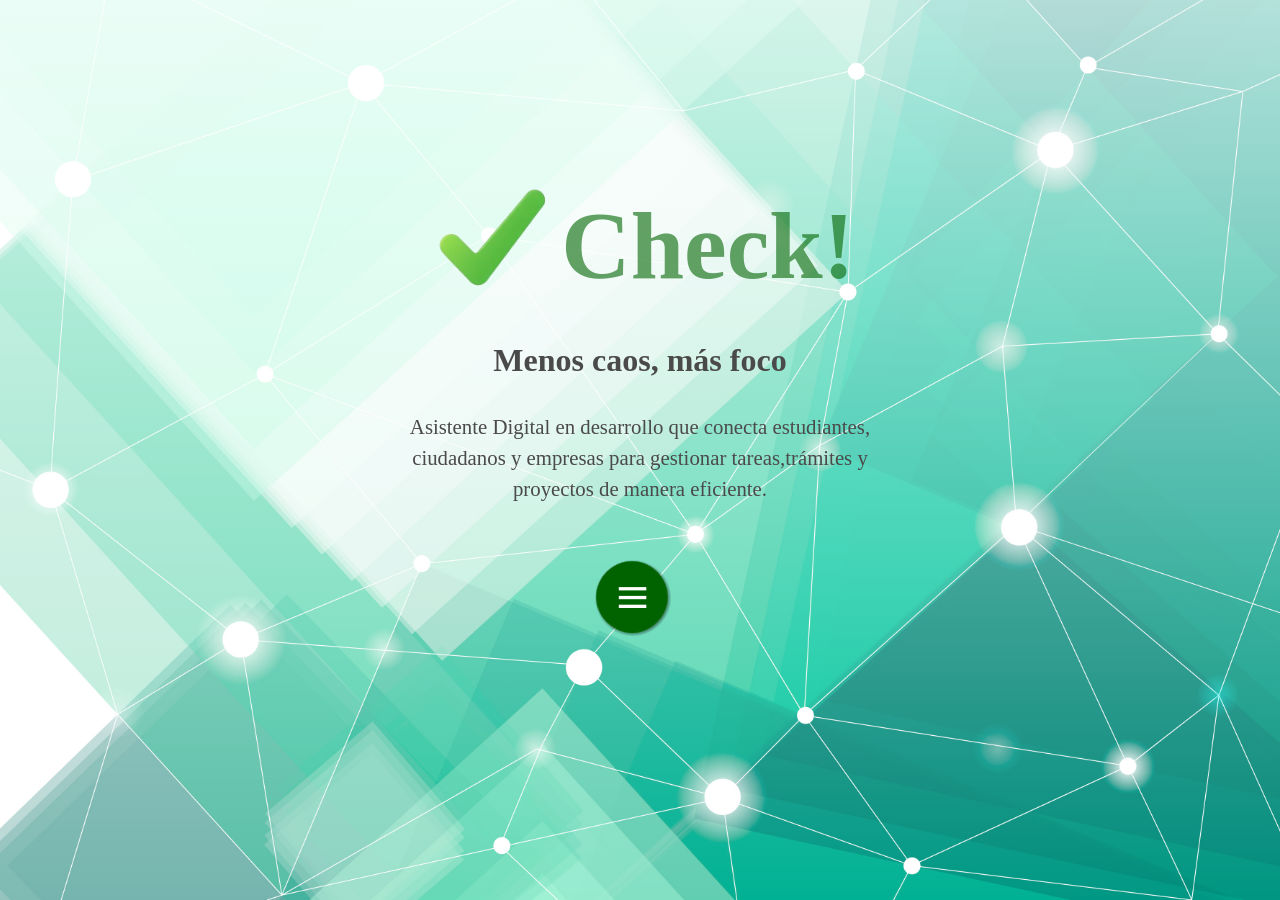
<file: index.html>
<!DOCTYPE html>
<html lang="es">

<head>
    <meta charset="UTF-8">
    <meta name="viewport" content="width=device-width, initial-scale=1.0">
    <link rel="stylesheet" href="https://cdn.jsdelivr.net/npm/bootstrap-icons@1.13.1/font/bootstrap-icons.min.css">
    <link rel="stylesheet" href="estilos/style.css">
    <link rel="shortcut icon" href="imagenes/favicon.png" type="image/x-icon">
    <title>Check!</title>
</head>

<body>
    <main>
        <div class="logo">
            <img class="check" src="imagenes/logo2.png" alt="Logo personalizado de Check!">
            <h1 class="check">Check!</h1>
        </div>
        <h2 id="slogan">
            Menos caos, más foco
        </h2>
        <p class="resume">
            Asistente Digital en desarrollo que conecta estudiantes, ciudadanos y empresas para gestionar
            tareas,trámites y proyectos de manera eficiente.
        </p>

        <nav class="menu">
            <input type="checkbox" href="#" class="menu-open" name="menu-open" id="menu-open" />
            <label class="menu-open-button" for="menu-open">
                <span class="hamburger hamburger-1"></span>
                <span class="hamburger hamburger-2"></span>
                <span class="hamburger hamburger-3"></span>
            </label>

            <a href="estudiante.html" class="menu-item"><i class="bi bi-backpack3-fill item"></i></a>
            <a href="ciudadano.html" class="menu-item"><i class="bi bi-person-fill item"></i></a>
            <a href="empresa.html" class="menu-item"><i class="bi bi-building-fill item"></i></a>
        </nav>

        <!-- filters -->
        <svg xmlns="http://www.w3.org/2000/svg" version="1.13.1">
            <defs>
                <filter id="shadowed-goo">

                    <feGaussianBlur in="SourceGraphic" result="blur" stdDeviation="10" />
                    <feColorMatrix in="blur" mode="matrix" values="1 0 0 0 0  0 1 0 0 0  0 0 1 0 0  0 0 0 18 -7"
                        result="goo" />
                    <feGaussianBlur in="goo" stdDeviation="3" result="shadow" />
                    <feColorMatrix in="shadow" mode="matrix" values="0 0 0 0 0  0 0 0 0 0  0 0 0 0 0  0 0 0 1 -0.2"
                        result="shadow" />
                    <feOffset in="shadow" dx="1" dy="1" result="shadow" />
                    <feBlend in2="shadow" in="goo" result="goo" />
                    <feBlend in2="goo" in="SourceGraphic" result="mix" />
                </filter>

            </defs>
        </svg>

    </main>
    <!-- <footer>
        <p>&copy; 2025 ACMA. Todos los derechos reservados.</p>
    </footer> -->
    <script>

        window.addEventListener('DOMContentLoaded', () => {
            const container = document.querySelector('.logo');
            container.classList.add('active');
        });
    </script>

</body>

</html>
</file>
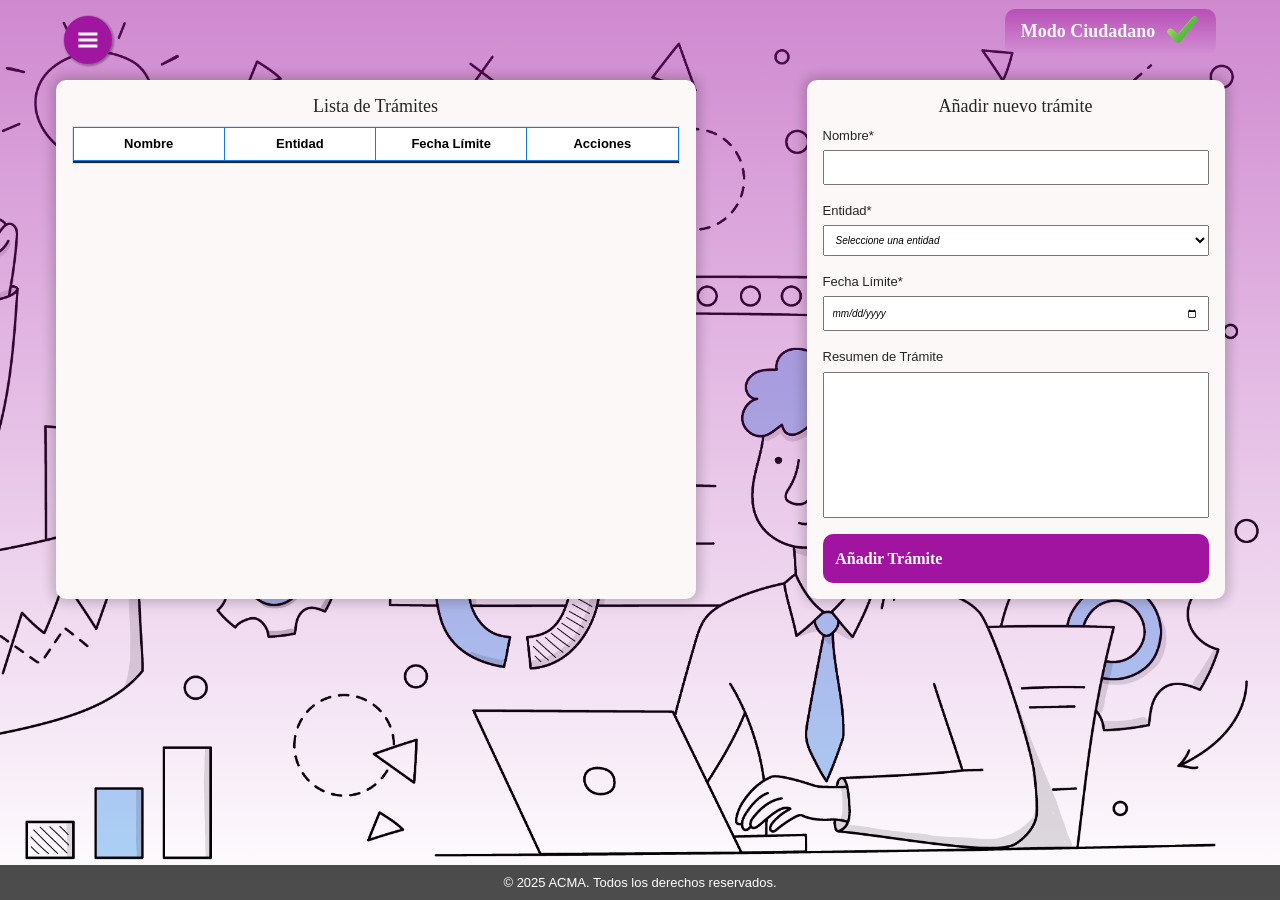
<file: ciudadano.html>
<!DOCTYPE html>
<html lang="es">
<head>
    <meta charset="UTF-8">
    <meta name="viewport" content="width=device-width, initial-scale=1.0">
    <link rel="shortcut icon" href="imagenes/favicon.png" type="image/x-icon">
    <link rel="stylesheet" href="https://cdn.jsdelivr.net/npm/bootstrap-icons@1.13.1/font/bootstrap-icons.min.css">
    <link href="https://cdn.jsdelivr.net/npm/bootstrap@5.3.2/dist/css/bootstrap.min.css" rel="stylesheet"
        integrity="sha384-T3c6CoIi6uLrA9TneNEoa7RxnatzjcDSCmG1MXxSR1GAsXEV/Dwwykc2MPK8M2HN" crossorigin="anonymous">
    <link rel="stylesheet" href="estilos/ciudstyle.css">
    <title>Check! Ciudadano</title>
</head>

<body data-storage="tasks_ciudadano">

    <header>     
        <nav class="menu">
            <input type="checkbox" href="#" class="menu-open" name="menu-open" id="menu-open" />
            <label class="menu-open-button" for="menu-open">
                <span class="hamburger hamburger-1"></span>
                <span class="hamburger hamburger-2"></span>
                <span class="hamburger hamburger-3"></span>
            </label>
            
            <a href="estudiante.html" class="menu-item"><i class="bi bi-backpack3-fill item"></i></a>
            <a href="empresa.html" class="menu-item"><i class="bi bi-building-fill item"></i></a>
        </nav>
        
        <svg xmlns="http://www.w3.org/2000/svg" version="1.13.1">
            <defs>
                <filter id="shadowed-goo">
                    
                    <feGaussianBlur in="SourceGraphic" result="blur" stdDeviation="10" />
                    <feColorMatrix in="blur" mode="matrix" values="1 0 0 0 0  0 1 0 0 0  0 0 1 0 0  0 0 0 18 -7"
                    result="goo" />
                    <feGaussianBlur in="goo" stdDeviation="3" result="shadow" />
                    <feColorMatrix in="shadow" mode="matrix" values="0 0 0 0 0  0 0 0 0 0  0 0 0 0 0  0 0 0 1 -0.2"
                    result="shadow" />
                    <feOffset in="shadow" dx="1" dy="1" result="shadow" />
                    <feBlend in2="shadow" in="goo" result="goo" />
                    <feBlend in2="goo" in="SourceGraphic" result="mix" />
                </filter>
                
            </defs>
        </svg>
        
        <div id="toast-container"></div>

        <div class="logo">
            <h2>Modo Ciudadano</h2>
            <img src="imagenes/logo2.png" alt="Logo personalizado de Check!" >
        </div>
        
    </header>
    
    <main>
        <section class="tabla_tareas">
            <h3>Lista de Trámites</h3>
            
            <table border="1" class="table table-striped">
                <thead>
                    <tr>
                        <th>Nombre</th>
                            <th>Entidad</th>
                            <th>Fecha Límite</th>
                            <th>Acciones</th>
                        </tr>
                    </thead>
                    <TBody id="taskTable" class="table-group-divider"></TBody>
                </table>
            </section>

            <button id="openFormBtn" class="fab" type="button">Nueva trámite</button>

            <section class="modal" id="formModal">
                <div class="modal-content"> 
                <h3>Añadir nuevo trámite</h3>                
                    <form id="taskForm" method="get">
                        <label for="name_1">Nombre*</label>
                        <input type="text" name="name" id="name_1" required>
                        <label for="name_2">Entidad*</label>
                        <select name="name_2" id="name_2" required>
                            <option value="">Seleccione una entidad</option>
                            <option value="v_2">Ayuntamiento local</option>
                            <option value="v_3">Centro de salud</option>
                            <option value="v_4">Hospital</option>
                            <option value="v_5">Comisaría</option>
                            <option value="v_6">Hacienda</option>
                            <option value="v_7">Seguridad Social</option>
                        </select>
                        <label for="date">Fecha Límite*</label>
                        <input type="date" name="date" id="date" required>
                        <label for="text">Resumen de Trámite</label>
                        <textarea name="text" id="text" rows="6" cols="39"></textarea>
                        <button type="submit">Añadir Trámite</button>
                    </form>
                </div>
            </section>
            <div class="task-form-desktop">
            <h3 class="desktop">Añadir nuevo trámite</h3>
        </div>
        </main>
        <footer><p>&copy; 2025 ACMA. Todos los derechos reservados.</p></footer>
        <script src="script.js"></script>
</body>
</html>
</file>
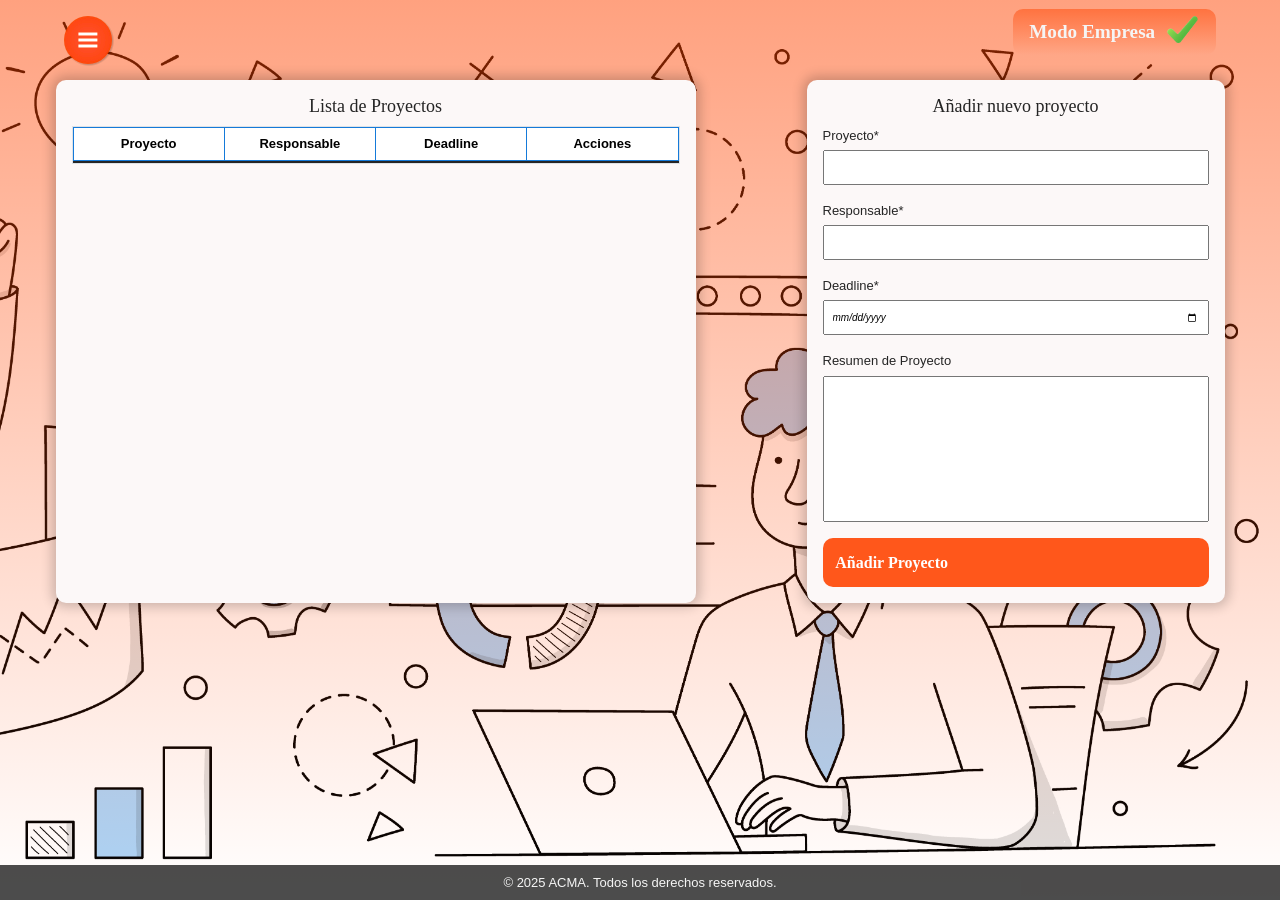
<file: empresa.html>
<!DOCTYPE html>
<html lang="es">

<head>
    <meta charset="UTF-8">
    <meta name="viewport" content="width=device-width, initial-scale=1.0">
    <link rel="shortcut icon" href="imagenes/favicon.png" type="image/x-icon">
    <link rel="stylesheet" href="https://cdn.jsdelivr.net/npm/bootstrap-icons@1.13.1/font/bootstrap-icons.min.css">
    <link href="https://cdn.jsdelivr.net/npm/bootstrap@5.3.2/dist/css/bootstrap.min.css" rel="stylesheet"
        integrity="sha384-T3c6CoIi6uLrA9TneNEoa7RxnatzjcDSCmG1MXxSR1GAsXEV/Dwwykc2MPK8M2HN" crossorigin="anonymous">
    <link rel="stylesheet" href="estilos/empstyle.css">
    <title>Check! Tu Empresa</title>
</head>

<body data-storage="tasks_empresa">
    <header>
        <nav class="menu">
            <input type="checkbox" href="#" class="menu-open" name="menu-open" id="menu-open" />
            <label class="menu-open-button" for="menu-open">
                <span class="hamburger hamburger-1"></span>
                <span class="hamburger hamburger-2"></span>
                <span class="hamburger hamburger-3"></span>
            </label>
            <a href="estudiante.html" class="menu-item"><i class="bi bi-backpack3-fill item"></i></a>
            <a href="ciudadano.html" class="menu-item"><i class="bi bi-people-fill item"></i></a>
        </nav>

        <svg xmlns="http://www.w3.org/2000/svg" version="1.13.1">
            <defs>
                <filter id="shadowed-goo">
                    <feGaussianBlur in="SourceGraphic" result="blur" stdDeviation="10" />
                    <feColorMatrix in="blur" mode="matrix" values="1 0 0 0 0  0 1 0 0 0  0 0 1 0 0  0 0 0 18 -7"
                        result="goo" />
                    <feGaussianBlur in="goo" stdDeviation="3" result="shadow" />
                    <feColorMatrix in="shadow" mode="matrix" values="0 0 0 0 0  0 0 0 0 0  0 0 0 0 0  0 0 0 1 -0.2"
                        result="shadow" />
                    <feOffset in="shadow" dx="1" dy="1" result="shadow" />
                    <feBlend in2="shadow" in="goo" result="goo" />
                    <feBlend in2="goo" in="SourceGraphic" result="mix" />
                </filter>

            </defs>
        </svg>

        <div id="toast-container"></div>

        <div class="logo">
            <h2>Modo Empresa</h2>
            <img src="imagenes/logo2.png" alt="Logo personalizado de Check!">
        </div>
    </header>

    <main>
        <section class="tabla_tareas">
            <h3>Lista de Proyectos</h3>
            <table border="1" class="table table-striped">
                <thead>
                    <tr>
                        <th>Proyecto</th>
                        <th>Responsable</th>
                        <th>Deadline</th>
                        <th>Acciones</th>
                    </tr>
                </thead>
                <TBody id="taskTable" class="table-group-divider"></TBody>
            </table>
        </section>

        <button id="openFormBtn" class="fab" type="button">Nuevo proyecto</button>

        <section class="modal" id="formModal">
            <div class="modal-content">
                <h3>Añadir nuevo proyecto</h3>
                <form id="taskForm" method="get">
                    <label for="name_1">Proyecto*</label>
                    <input type="text" name="name" id="name_1" required>
                    <label for="name_2">Responsable*</label>
                    <input type="text" name="name" id="name_2" required>
                    <label for="date">Deadline*</label>
                    <input type="date" name="date" id="date" required>
                    <label for="text">Resumen de Proyecto</label>
                    <textarea name="text" id="text" rows="6" cols="39"></textarea>
                    <button type="submit">Añadir Proyecto</button>
                </form>
            </div>
        </section>
        <div class="task-form-desktop">
            <h3 class="desktop">Añadir nuevo proyecto</h3>
        </div>
    </main>
    <footer>
        <p>&copy; 2025 ACMA. Todos los derechos reservados.</p>
    </footer>
    <script src="script.js"></script>
</body>

</html>
</file>
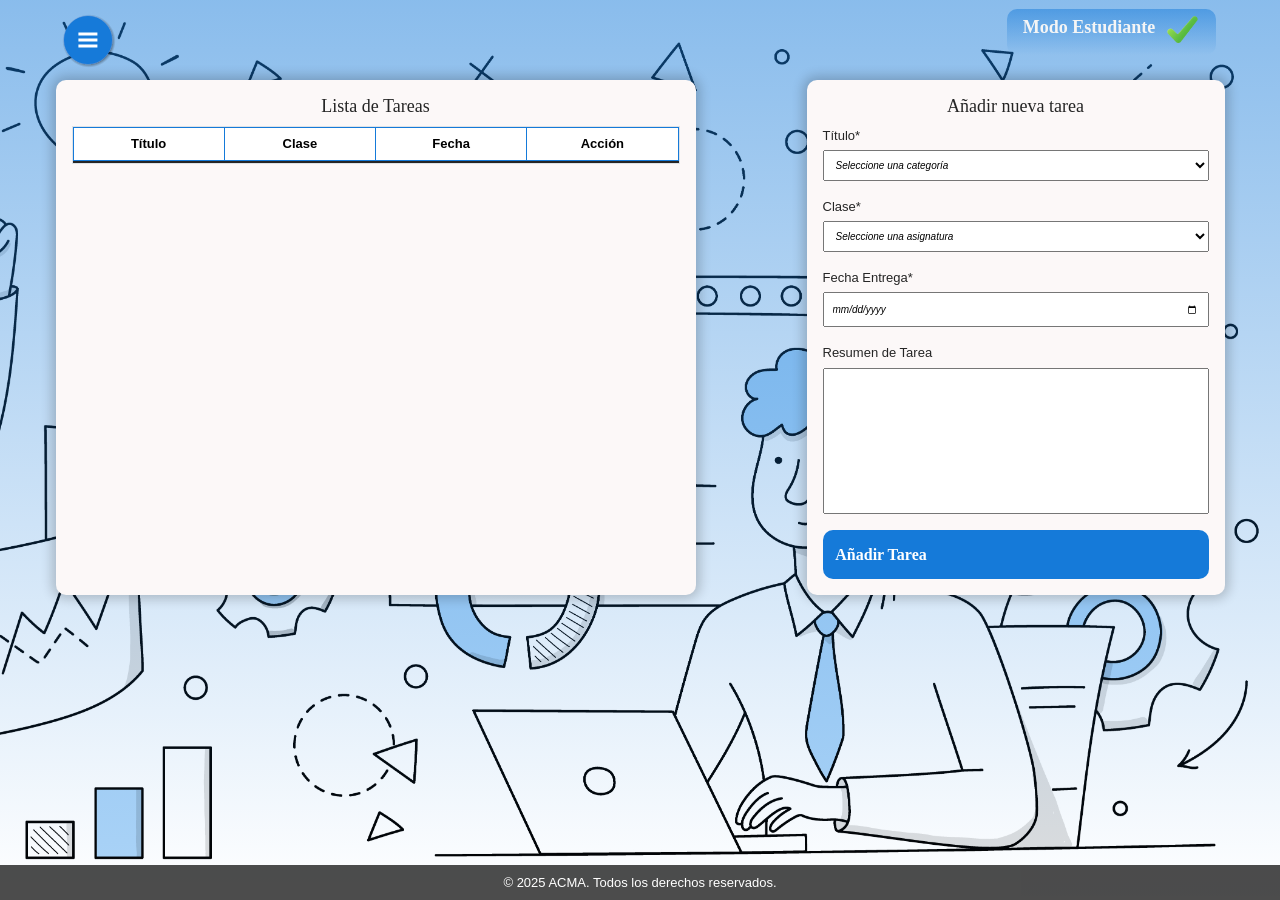
<file: estudiante.html>
<!DOCTYPE html>
<html lang="es">

<head>
    <meta charset="UTF-8">
    <meta name="viewport" content="width=device-width, initial-scale=1.0">
    <link rel="shortcut icon" href="imagenes/favicon.png" type="image/x-icon">
    <link rel="stylesheet" href="https://cdn.jsdelivr.net/npm/bootstrap-icons@1.13.1/font/bootstrap-icons.min.css">
    <link href="https://cdn.jsdelivr.net/npm/bootstrap@5.3.2/dist/css/bootstrap.min.css" rel="stylesheet"
        integrity="sha384-T3c6CoIi6uLrA9TneNEoa7RxnatzjcDSCmG1MXxSR1GAsXEV/Dwwykc2MPK8M2HN" crossorigin="anonymous">
    <link rel="stylesheet" href="estilos/eststyle.css">
    <title>Check! Estudiante</title>
</head>

<body data-storage="tasks_estudiante">
    <header>
        <nav class="menu">
            <input type="checkbox" href="#" class="menu-open" name="menu-open" id="menu-open" />
            <label class="menu-open-button" for="menu-open">
                <span class="hamburger hamburger-1"></span>
                <span class="hamburger hamburger-2"></span>
                <span class="hamburger hamburger-3"></span>
            </label>
            <a href="ciudadano.html" class="menu-item"><i class="bi bi-people-fill item"></i></a>
            <a href="empresa.html" class="menu-item"><i class="bi bi-building-fill item"></i></a>
        </nav>

        <svg xmlns="http://www.w3.org/2000/svg" version="1.13.1">
            <defs>
                <filter id="shadowed-goo">
                    <feGaussianBlur in="SourceGraphic" result="blur" stdDeviation="10" />
                    <feColorMatrix in="blur" mode="matrix" values="1 0 0 0 0  0 1 0 0 0  0 0 1 0 0  0 0 0 18 -7"
                        result="goo" />
                    <feGaussianBlur in="goo" stdDeviation="3" result="shadow" />
                    <feColorMatrix in="shadow" mode="matrix" values="0 0 0 0 0  0 0 0 0 0  0 0 0 0 0  0 0 0 1 -0.2"
                        result="shadow" />
                    <feOffset in="shadow" dx="1" dy="1" result="shadow" />
                    <feBlend in2="shadow" in="goo" result="goo" />
                    <feBlend in2="goo" in="SourceGraphic" result="mix" />
                </filter>

            </defs>
        </svg>

        <div id="toast-container"></div>

        <div class="logo">
            <h2>Modo Estudiante</h2>
            <img src="imagenes/logo2.png" alt="Logo personalizado de Check!">
        </div>
    </header>

    <main>
        <section class="tabla_tareas">
            <h3>Lista de Tareas</h3>
            <table border="1" class="table table-striped">
                <thead>
                    <tr>
                        <th>Título</th>
                        <th>Clase</th>
                        <th>Fecha</th>
                        <th>Acción</th>
                    </tr>
                </thead>
                <TBody id="taskTable" class="table-group-divider"></TBody>
            </table>
        </section>

        
        <section class="modal" id="formModal">
            <div class="modal-content">
                <h3>Añadir nueva tarea</h3>
                <form id="taskForm" method="get">
                    <label for="name_1">Título*</label>
                    <select name="name_1" id="name_1" required>
                        <option value="">Seleccione una categoría</option>
                        <option value="v_1">Exámenes</option>
                        <option value="v_2">Trabajos</option>
                        <option value="v_3">Clases</option>
                    </select>
                    <label for="name_2">Clase*</label>
                    <select name="name_2" id="name_2" required>
                        <option value="">Seleccione una asignatura</option>
                        <option value="v_1">Matématica</option>
                        <option value="v_2">Lengua Castellana</option>
                        <option value="v_3">Lengua Inglesa</option>
                        <option value="v_4">Gimnasia</option>
                        <option value="v_5">Geografía</option>
                        <option value="v_6">Historia Española</option>
                        <option value="v_7">Ciencias Sociales</option>
                    </select>
                    <label for="date">Fecha Entrega*</label>
                    <input type="date" name="date" id="date" required>
                    <label for="text">Resumen de Tarea</label>
                    <textarea name="text" id="text" rows="6" cols="39"></textarea>
                    <button type="submit">Añadir Tarea</button>
                </form>
            </div>
        </section>
    
        <button id="openFormBtn" class="fab" type="button">Nueva tarea</button>
        
        <div class="task-form-desktop">
        <h3 class="desktop">Añadir nueva tarea</h3>
        </div>
    </main>
    <footer>
        <p>&copy; 2025 ACMA. Todos los derechos reservados.</p>
    </footer>
    <script src="script.js"></script>
</body>

</html>
</file>
<file: estilos/style.css>
* {
  box-sizing: border-box;
  margin: 0;
  padding: 0;
  cursor: default;
}

body {
  width: 100%;
  height: 100vh;
  display: flex;
  flex-direction: column;
  justify-content: center;
  align-items: center;
  text-align: center;
  margin: 0;
  background: linear-gradient(rgb(255, 255, 255, 0.7),
            rgba(0, 0, 0, 0)), url('/imagenes/background.jpg');
  background-repeat: no-repeat;
  background-size: cover;
  background-position: right;
}

main {
  padding-block: 2rem;
  display: flex;
  flex-direction: column;
  justify-content: center;
  align-items: center;
  gap: 2rem;
}

div.logo {
  display: flex;
  justify-content: center;
  align-items: center;
  gap: .5rem;
  overflow: hidden;
}

.check {
  opacity: 0;
  transition: all 0.6s ease-out;
  transform: translateX(-50%);
}

div.logo.active .check {
  opacity: 1;
  transform: translateX(0);
}

img.check {
  width: clamp(5rem, 12vw, 8rem);
  height: auto;
  border: none;
}

h1.check {
  font-size: clamp(4rem, 10vw, 6rem);
  color: rgb(0, 100, 0, 0.6);
}

h2#slogan {
  font-size: clamp(1.2rem, 3vw, 2rem);
  color: rgba(75, 74, 74);
  font-weight: 600;
  text-align: center;
}

p.resume {
  font-size: clamp(1rem, 2.5vw, 1.3rem);
  color: rgba(75, 74, 74);
  margin: auto;
  margin-bottom: 2rem;
  width: 90%;
  max-width: 600px;
  line-height: 1.5;
  text-align: center;
}

a {
  color: inherit;
}

.menu {
  filter: url("#shadowed-goo");
  display: block;
}

.menu-item,
.menu-open-button {
  background: darkgreen;
  border-radius: 100%;
  width: 4rem;
  height: 4rem;
  margin-left: -40px;
  position: absolute;
  top: 15rem;
  color: white;
  text-align: center;
  line-height: 80px;
  transform: translate3d(0, 0, 0);
  transition: transform ease-out 200ms;
}

.menu-open {
  display: none;
}

.hamburger {
  width: 25px;
  height: 3px;
  background: white;
  display: block;
  position: absolute;
  top: 50%;
  left: 50%;
  margin-left: -12.5px;
  margin-top: -1.5px;
  transition: transform 200ms;
}

.hamburger-1 {
  transform: translate3d(0, -8px, 0);
}

.hamburger-2 {
  transform: translate3d(0, 0, 0);
}

.hamburger-3 {
  transform: translate3d(0, 8px, 0);
}

.menu-open:checked+.menu-open-button .hamburger-1 {
  transform: translate3d(0, 0, 0) rotate(45deg);
}

.menu-open:checked+.menu-open-button .hamburger-2 {
  transform: translate3d(0, 0, 0) scale(0.1, 1);
}

.menu-open:checked+.menu-open-button .hamburger-3 {
  transform: translate3d(0, 0, 0) rotate(-45deg);
}

.menu {
  position: absolute;
  left: 50%;
  margin-left: -11.875rem;
  padding-top: 1.25rem;
  padding-left: 11.875rem;
  width: 23.75rem;
  height: 15.625rem;
  font-size: 20px;
  text-align: left;
}

.menu-item:hover {
  background: white;
  color: darkgreen;
}

.item {
  font-size: clamp(1.8rem, 3vw, 2rem);
}

.menu-item:nth-child(3) {
  transition-duration: 130ms;
}

.menu-item:nth-child(4) {
  transition-duration: 190ms;
}

.menu-item:nth-child(5) {
  transition-duration: 250ms;
}

.menu-open-button {
  z-index: 2;
  transition-timing-function: cubic-bezier(0.175, 0.885, 0.32, 1.275);
  transition-duration: 400ms;
  transform: scale(1.1, 1.1) translate3d(0, 0, 0);
  cursor: pointer;
}

.menu-open-button:hover {
  transform: scale(1.2, 1.2) translate3d(0, 0, 0);
}

.menu-open:checked+.menu-open-button {
  transition-timing-function: linear;
  transition-duration: 200ms;
  transform: scale(0.8, 0.8) translate3d(0, 0, 0);
}

.menu-open:checked~.menu-item {
  transition-timing-function: cubic-bezier(0.935, 0, 0.34, 1.33);
}

.menu-open:checked~.menu-item:nth-child(3) {
  transition-duration: 240ms;
  transform: translate3d(77.18543px, 85.2491px, 0);
}

.menu-open:checked~.menu-item:nth-child(4) {
  transition-duration: 320ms;
  transform: translate3d(0.09158px, 114.99996px, 0);
}

.menu-open:checked~.menu-item:nth-child(5) {
  transition-duration: 400ms;
  transform: translate3d(-77.04956px, 85.37192px, 0);
}

footer {
  background-color: transparent;
  bottom: 0;
  text-align: center;
  width: 100%;
}

footer p {
  font-size: small;
  color: black;
}

@media (max-width: 600px) {
  h2#slogan, p.resume {
    color: black;
  }

}
</file>
<file: estilos/ciudstyle.css>
*{
        margin: 0;
        padding: 0;
        box-sizing: border-box;
        cursor: default;
}

body {
    color: white;
    font-family: Verdana, Geneva, Tahoma, sans-serif;
    background: linear-gradient(rgb(160, 20, 160,0.5),
            rgba(0, 0, 0, 0)), url('/imagenes/empresa.jpg');
    background-repeat: no-repeat;
    background-size: cover;
    background-position: right;
    min-height: 100vh;
}

header {
    display: flex;
    flex-direction: row;
    align-items: center;
    justify-content: space-between;
    position: relative;
    height: 4rem;
    padding: 0 4rem;
}

/* Menú hamburguesa */
.menu {
    filter: url("#shadowed-goo");
}

.menu {
    position: absolute;
    top: 1rem;
    left: 4rem;
    display: flex;
    /* ahora en la izquierda */
    align-items: center;
}

/* Botón principal */
.menu-item,
.menu-open-button {
    background: rgb(160, 20, 160);
    border-radius: 50%;
    width: clamp(2.3rem, 4vw, 3rem);
    height: clamp(2.3rem, 4vw, 3rem);
    color: white;
    text-align: center;
    line-height: clamp(2.3rem, 4vw, 3rem);
    cursor: pointer;
    transition: transform 200ms ease-out;
    position: relative;
}

.item{
    font-size: clamp(.8rem, 2vw, 1.4rem);
}

/* Hamburguesa centrada en el botón */
.hamburger {
    position: absolute;
    top: 50%;
    left: 50%;
    transform: translate(-50%, -50%);
    width: clamp(.9rem, 2vw, 1.2rem);
    height: 3px;
    background: white;
    transition: transform 200ms;
}

.hamburger-1 {
    transform: translate(-50%, calc(-50% - 6px));
}

.hamburger-2 {
    transform: translate(-50%, -50%);
}

.hamburger-3 {
    transform: translate(-50%, calc(-50% + 6px));
}

/* Checkbox oculto */
.menu-open {
    display: none;
}

/* Estado abierto */
.menu-open:checked+.menu-open-button .hamburger-1 {
    transform: translate(-50%, -50%) rotate(45deg);
}

.menu-open:checked+.menu-open-button .hamburger-2 {
    opacity: 0;
}

.menu-open:checked+.menu-open-button .hamburger-3 {
    transform: translate(-50%, -50%) rotate(-45deg);
}

/* Items ocultos por defecto */
.menu-item {
    opacity: 0;
    pointer-events: none;
    transform: translate3d(-50px, 0, 0);
    /* desplazados a la izquierda */
    transition: transform 300ms ease, opacity 300ms ease;
    margin-left: .5rem;
}

.menu-item:hover {
    background: white;
    color: rgb(160, 20, 160);
}

.menu-open-button:hover {
    transform: scale(1.2, 1.2) translate3d(0, 0, 0);
}

/* Al abrir menú aparecen */
.menu-open:checked~.menu-item {
    transform: translate3d(0, 0, 0);
    /* posición original */
    opacity: 1;
    pointer-events: auto;
}

.menu-open:checked~.menu-item:nth-of-type(1) {
    transition-delay: 100ms;
}

.menu-open:checked~.menu-item:nth-of-type(2) {
    transition-delay: 200ms;
}

.menu-open:checked~.menu-item:nth-of-type(3) {
    transition-delay: 300ms;
}

/*------  logo */
.logo {
    display: flex;
    align-items: center;
    gap: .5rem;
    background: linear-gradient(rgb(160, 20, 160,0.5),
            rgba(0, 0, 0, 0));
    padding: .3rem 1rem;
    border-radius: 10px;
}

.logo img {
    width: clamp(2rem, 3vw, 2.3rem);
    object-fit: cover;
    border-radius: 10px;
}

h2 {
    color: whitesmoke;
    font-size: 1rem;
    font-weight: bold;
    text-align: center;
    margin:0;
}

#toast-container {
    position: fixed;
    top: 20px;
    left: 50%;
    transform: translateX(-50%);
    z-index: 9999;
    display: flex;
    flex-direction: column;
    align-items: center;
}

.toast {
    opacity: 0;
    transform: translateY(-20px);
    background: #333;
    color: darkgreen;
    padding: 15px 15px;
    margin-bottom: 10px;
    border-radius: 8px;
    box-shadow: 0 4px 6px rgba(0, 0, 0, 0.2);
    transition: opacity 0.3s ease, transform 0.3s ease;
    font-size: small;
    min-width: 220px;
    text-align: center;
}

.toast.show {
    opacity: 1;
    transform: translateY(0);
}

.toast.success {
    background: rgb(248, 247, 247);
    
}

.toast.error {
    background: #dc3545;

}

section.tabla_tareas {
    display: grid;
    grid-template-rows: auto 1fr;
    align-content: center;
    width: auto;
    height: auto;
    min-height: 0;
    overflow-y: auto;
    margin-top: 1rem;
    margin-bottom: 2.5rem;
    margin-inline: 1rem;
    padding: 1rem;
    color: rgb(37, 37, 37);
    background-color: rgb(252, 248, 248);
    border-radius: 10px;
    box-shadow: 0px 0px 12px 4px rgba(0, 0, 0, 0.2);
    -webkit-box-shadow: 0px 0px 12px 4px rgba(0, 0, 0, 0.2);
    -moz-box-shadow: 0px 0px 12px 4px rgba(0, 0, 0, 0.2);
}

table.table {
    width: 100%;
    border-collapse: collapse;
    text-align: center;
    font-size: small;
}

.table tbody {
    display: block;
    max-height: calc(78px*5);
    overflow-y: auto;
}

.table thead,
.table tbody tr {
    display: table;
    width: 100%;
    table-layout: fixed;
}

.table th,
.table td {
    padding: 8px;
    border: 1px solid #157ad9;
    height: 30px;
}

h3,
h2,
button {
    font-family: Cambria, Cochin, Georgia, Times, 'Times New Roman', serif;
    font-size: large;
}

h3{
    color: rgb(37, 37, 37);
    text-align: center;
    position: sticky;
}

h3.desktop {
    display: none;
}

/* Botón flotante */
.fab {
    position: fixed;
    bottom: 5rem;
    right: 1.5rem;
    width: auto;
    height: auto;
    margin-block: .5rem;
    border: none;
    background: #157ad9;
    color: white;
    cursor: pointer;
    box-shadow: 0 4px 6px rgba(0, 0, 0, 0.3);
    transition: transform 0.2s ease;
    z-index: 10;
}

.fab:hover {
    transform: scale(1.1);
}

/* Fondo oscuro */
.modal {
    display: none;
    position: fixed;
    inset: 0;
    background: rgba(0, 0, 0, 0.5);
    justify-content: center;
    align-items: center;
    max-height: 100vh; 
    overflow: auto;
}

.modal.active {
    display: flex;
}

.modal-content {
    background: white;
    padding: 1rem;
    border-radius: 0.5rem;
    width: 90%;
    
}

section.crear_tarea {
    display: flex;
    flex-direction: column;
    justify-content: center;
}

fieldset {
    width: 100%;
    color: rgb(37, 37, 37);
    border: #43b1c4 1px solid;
    padding: 1rem;
    text-align: left;

}

form {
    display: flex;
    flex-direction: column;
    flex-wrap: wrap;
}

label {
    color: rgb(37, 37, 37);
    text-align: left;
    font-size: small;
}

input,
select {
    cursor: pointer;
    margin-bottom: 1rem;
    margin-top: .3rem;
    padding: .5rem;
    width: 100%;
    font-style: oblique;
    font-size: x-small;
}

textarea {
    margin-top: .3rem;
    margin-bottom: 1rem;
    width: 100%;
    max-height: 150px; /* altura máxima */
    overflow-y: auto; /* muestra scroll vertical cuando hay demasiado texto */
    resize: none; /* (opcional) desactiva el redimensionamiento manual */
}

button {
    background-color: rgb(160, 20, 160);
    color: white;
    padding: .8rem;
    font-size: medium;
    font-weight: 600;
    border: none;
    border-radius: 10px;
}

button:hover {
    background-color: white;
    color: rgb(160, 20, 160);
}

button.delete-task {
    padding: .1rem .6rem;
    cursor: pointer;
    border-radius: 20px;
    text-align: center;
}

.error-message {
    display: block;
    color: red;
    font-size: 0.7em;
    margin-bottom: .5rem;
}

.input-error {
    border: 2px solid red;
}

footer {
    display: none;
    position: fixed;
    bottom: 0;
    left: 0;
    text-align: center;
    width: 100%;
    background-color: rgba(0, 0, 0, 0.701);
    padding: .5rem;
}

footer p {
    font-size: small;
    color: white;
    margin: 0;
}

@media (min-width:425px) {

    .table tbody {
        display: block;
        max-height: calc(80px*6);
        overflow-y: auto;
    }

    .table th,
    .table td {
        padding: 6.5px;
        border: 1px solid #157ad9;
        height: 30px;
    }

    h3 {
        text-align: center;
    }

    section {
        display: flex;
        flex-direction: column;
        justify-content: center;
        align-content: center;
        margin-top: 2rem;
        width: 90%;
    }
}

@media (min-width: 768px) {

    main {
        display: flex;
        flex-direction: row;
        justify-content: space-around;
        width: 100%;
    }

    section.tabla_tarea,
    div.task-form-desktop {
        display: flex;
        flex-direction: column;
        justify-content: center;
        align-content: center;
        height: auto;
        width: auto;
        margin-top: 1rem;
        margin-bottom: 2.5rem;
        margin-inline: 1rem;
        padding: 1rem;
        color: rgb(37, 37, 37);
        background-color: rgb(252, 248, 248);
        border-radius: 10px;
        box-shadow: 0px 0px 12px 4px rgba(0, 0, 0, 0.2);
        -webkit-box-shadow: 0px 0px 12px 4px rgba(0, 0, 0, 0.2);
        -moz-box-shadow: 0px 0px 12px 4px rgba(0, 0, 0, 0.2);
    }

    .table tbody {
        display: block;
        max-height: calc(66px*6);
        overflow-y: auto;
    }

    .table th,
    .table td {
        padding: 6.5px;
        border: 1px solid #157ad9;
        height: 30px;
    }

    #openFormBtn,
    #formModal {
        display: none;
    }

    .container-desktop {
        display: flex;
        justify-content: center;
        gap: 2rem;
    }

    .task-form-desktop form input,
    .task-form-desktop form button {
        display: flex;
        flex-direction: column;
        justify-content: center;

    }
    
    h3.desktop {
        display: block;
        text-align: center;
    }

    section.tabla_tareas {
        display: flex;
        flex-direction: column;
        justify-content: left;
        width: 50%;
    }

    div.task-form-desktop{
         display: flex;
        flex-direction: column;
        justify-content: center;
        max-width: 40%;
        height: 40%;
    }

    form {
        display: flex;
        justify-content: center;
        align-items: left;
        width: 100%;
    }

    footer{
        display: block;
    }

}
</file>
<file: estilos/empstyle.css>
*{
    margin: 0;
    padding: 0;
    box-sizing: border-box;
    cursor: default;
}

body {
    color: white;
    font-family: Verdana, Geneva, Tahoma, sans-serif;
    background: linear-gradient(rgba(255, 68, 0, 0.5),
            rgba(0, 0, 0, 0)), url('/imagenes/empresa.jpg');
    background-repeat: no-repeat;
    background-size: cover;
    background-position: right;
    min-height: 100vh;
}

header {
    display: flex;
    flex-direction: row;
    align-items: center;
    justify-content: space-between;
    position: relative;
    height: 4rem;
    padding: 0 4rem;
}

/* Menú hamburguesa */
.menu {
    filter: url("#shadowed-goo");
}

.menu {
    position: absolute;
    top: 1rem;
    left: 4rem;
    display: flex;
    /* ahora en la izquierda */
    align-items: center;
}

/* Botón principal */
.menu-item,
.menu-open-button {
    background: rgba(255, 68, 0, 0.89);
    border-radius: 50%;
    width: clamp(2.3rem, 4vw, 3rem);
    height: clamp(2.3rem, 4vw, 3rem);
    color: white;
    text-align: center;
    line-height: clamp(2.3rem, 4vw, 3rem);
    cursor: pointer;
    transition: transform 200ms ease-out;
    position: relative;
}

.item{
    padding: .1rem .6rem;
    font-size: clamp(1.2rem, 3vw, 1.7rem);
    
}

/* Hamburguesa centrada en el botón */
.hamburger {
    position: absolute;
    top: 50%;
    left: 50%;
    transform: translate(-50%, -50%);
    width: clamp(.9rem, 2vw, 1.2rem);
    height: 3px;
    background: white;
    transition: transform 200ms;
}

.hamburger-1 {
    transform: translate(-50%, calc(-50% - 6px));
}

.hamburger-2 {
    transform: translate(-50%, -50%);
}

.hamburger-3 {
    transform: translate(-50%, calc(-50% + 6px));
}

/* Checkbox oculto */
.menu-open {
    display: none;
}

/* Estado abierto */
.menu-open:checked+.menu-open-button .hamburger-1 {
    transform: translate(-50%, -50%) rotate(45deg);
}

.menu-open:checked+.menu-open-button .hamburger-2 {
    opacity: 0;
}

.menu-open:checked+.menu-open-button .hamburger-3 {
    transform: translate(-50%, -50%) rotate(-45deg);
}

/* Items ocultos por defecto */
.menu-item {
    opacity: 0;
    pointer-events: none;
    transform: translate3d(-50px, 0, 0);
    /* desplazados a la izquierda */
    transition: transform 300ms ease, opacity 300ms ease;
    margin-left: .5rem;
}

.menu-item:hover {
    background: white;
    color: rgba(255, 68, 0, 0.89);
}

.menu-open-button:hover {
    transform: scale(1.2, 1.2) translate3d(0, 0, 0);
}

/* Al abrir menú aparecen */
.menu-open:checked~.menu-item {
    transform: translate3d(0, 0, 0);
    /* posición original */
    opacity: 1;
    pointer-events: auto;
}

.menu-open:checked~.menu-item:nth-of-type(1) {
    transition-delay: 100ms;
}

.menu-open:checked~.menu-item:nth-of-type(2) {
    transition-delay: 200ms;
}

.menu-open:checked~.menu-item:nth-of-type(3) {
    transition-delay: 300ms;
}

/*------  logo */
.logo {
    display: flex;
    justify-content: center;
    align-items: center;
    gap: .5rem;
    background: linear-gradient(rgba(255, 68, 0, 0.5),
            rgba(0, 0, 0, 0));
    padding: .3rem 1rem;
    border-radius: 10px;
}

.logo img {
    width: clamp(2rem, 3vw, 2.3rem);
    object-fit: cover;
    border-radius: 10px;
}

.logo h2 {
    color: whitesmoke;
    font-size: 1.2rem;
    font-weight: bold;
    text-align: center;
    margin: 0;
}

#toast-container {
    position: fixed;
    top: 20px;
    left: 50%;
    transform: translateX(-50%);
    z-index: 9999;
    display: flex;
    flex-direction: column;
    align-items: center;
}

.toast {
    opacity: 0;
    transform: translateY(-20px);
    background: #333;
    color: darkgreen;
    padding: 15px 15px;
    margin-bottom: 10px;
    border-radius: 8px;
    box-shadow: 0 4px 6px rgba(0, 0, 0, 0.2);
    transition: opacity 0.3s ease, transform 0.3s ease;
    font-size: small;
    min-width: 220px;
    text-align: center;
}

.toast.show {
    opacity: 1;
    transform: translateY(0);
}

.toast.success {
    background: rgb(248, 247, 247);
    /* verde */
}

.toast.error {
    background: #dc3545;
    /* rojo */
}

section.tabla_tareas {
    display: grid;
    grid-template-rows: auto 1fr;
    align-content: center;
    width: auto;
    height: auto;
    min-height: 0;
    overflow-y: auto;
    margin-top: 1rem;
    margin-bottom: 2.5rem;
    margin-inline: 1rem;
    padding: 1rem;
    color: rgb(37, 37, 37);
    background-color: rgb(252, 248, 248);
    border-radius: 10px;
    box-shadow: 0px 0px 12px 4px rgba(0, 0, 0, 0.2);
    -webkit-box-shadow: 0px 0px 12px 4px rgba(0, 0, 0, 0.2);
    -moz-box-shadow: 0px 0px 12px 4px rgba(0, 0, 0, 0.2);
}

table.table {
    width: 100%;
    border-collapse: collapse;
    text-align: center;
    font-size: small;
}

.table tbody {
    display: block;
    max-height: calc(50px*5);
    overflow-y: auto;
}


.table thead,
.table tbody tr {
    display: table;
    width: 100%;
    table-layout: fixed;
}

.table th,
.table td {
    padding: 8px;
    border: 1px solid #157ad9;
    height: 30px;

}

h3,
h2,
button {
    font-family: Cambria, Cochin, Georgia, Times, 'Times New Roman', serif;
    font-size: large;
}

h3{
    color: rgb(37, 37, 37);
    text-align: center;
    position: sticky;
}

h3.desktop {
    display: none;
}

/* Botón flotante */
.fab {
    position: fixed;
    bottom: 1rem;
    right: 1.5rem;
    width: auto;
    height: auto;
    margin-block: .5rem;
    border: none;
    background: #157ad9;
    color: white;
    cursor: pointer;
    box-shadow: 0 4px 6px rgba(0, 0, 0, 0.3);
    transition: transform 0.2s ease;
}

.fab:hover {
    transform: scale(1.1);
}

/* Fondo oscuro */
.modal {
    display: none;
    position: fixed;
    inset: 0;
    background: rgba(0, 0, 0, 0.5);
    justify-content: center;
    align-items: center;
    max-height: 100vh; 
    overflow: auto;
}

.modal.active {
    display: flex;
}

.modal-content {
    background: white;
    padding: 1rem;
    border-radius: 0.5rem;
    width: 90%;
    
}

section.crear_tarea {
    display: flex;
    flex-direction: column;
    justify-content: center;
}

fieldset {
    width: 100%;
    color: rgb(37, 37, 37);
    border: #43b1c4 1px solid;
    padding: 1rem;
    text-align: left;
}

form {
    display: flex;
    flex-direction: column;
    flex-wrap: wrap;
}

label {
    color: rgb(37, 37, 37);
    text-align: left;
    font-size: small;
}

input,
select {
    cursor: pointer;
    margin-bottom: 1rem;
    margin-top: .3rem;
    padding: .5rem;
    width: 100%;
    font-style: oblique;
    font-size: x-small;
}

textarea {
    margin-top: .3rem;
    margin-bottom: 1rem;
    width: 100%;
    max-height: 150px; /* altura máxima */
    overflow-y: auto; /* muestra scroll vertical cuando hay demasiado texto */
    resize: none; /* (opcional) desactiva el redimensionamiento manual */
}

button {
    background-color: rgba(255, 68, 0, 0.89);
    color: white;
    padding: .8rem;
    font-size: medium;
    font-weight: 600;
    border: none;
    border-radius: 10px;
}

button:hover {
    background-color: white;
    color: rgba(255, 68, 0, 0.89);
}

button.delete-task {
    padding: .1rem .6rem;
    cursor: pointer;
    border-radius: 20px;
    text-align: center;
}

.error-message {
    display: block;
    color: red;
    font-size: 0.7em;
    margin-bottom: .5rem;
}

.input-error {
    border: 2px solid red;
}


footer {
    display: none;
    position: fixed;
    bottom: 0;
    left: 0;
    text-align: center;
    width: 100%;
    background-color: rgba(0, 0, 0, 0.701);
    padding: .5rem;
}

footer p {
    font-size: small;
    color:whitesmoke;
    margin: 0;
}

@media (min-width:425px) {

    .table tbody {
        display: block;
        max-height: calc(80px*6);
        overflow-y: auto;
    }

    .table th,
    .table td {
        padding: 6.5px;
        border: 1px solid #157ad9;
        height: 30px;
    }

    h3 {
        text-align: center;
    }

    section {
        display: flex;
        flex-direction: column;
        justify-content: center;
        align-content: center;
        margin-top: 2rem;
        width: 90%;
    }
}

@media (min-width: 768px) {

    main {
        display: flex;
        flex-direction: row;
        justify-content: space-around;
        width: 100%;
    }

    section.tabla_tarea,
    div.task-form-desktop {
        display: flex;
        flex-direction: column;
        justify-content: center;
        align-content: center;
        height: auto;
        width: auto;
        margin-top: 1rem;
        margin-bottom: 2.5rem;
        margin-inline: 1rem;
        padding: 1rem;
        color: rgb(37, 37, 37);
        background-color: rgb(252, 248, 248);
        border-radius: 10px;
        box-shadow: 0px 0px 12px 4px rgba(0, 0, 0, 0.2);
        -webkit-box-shadow: 0px 0px 12px 4px rgba(0, 0, 0, 0.2);
        -moz-box-shadow: 0px 0px 12px 4px rgba(0, 0, 0, 0.2);
    }

    .table tbody {
        display: block;
        max-height: calc(66px*6);
        overflow-y: auto;
    }

    .table th,
    .table td {
        padding: 6.5px;
        border: 1px solid #157ad9;
        height: 30px;
    }

    #openFormBtn,
    #formModal {
        display: none;
    }

    .container-desktop {
        display: flex;
        justify-content: center;
        gap: 2rem;
    }

    .task-form-desktop form input,
    .task-form-desktop form button {
        display: flex;
        flex-direction: column;
        justify-content: center;

    }
    
    h3.desktop {
        display: block;
        text-align: center;
    }

    section.tabla_tareas {
        display: flex;
        flex-direction: column;
        justify-content: left;
        width: 50%;
    }

    div.task-form-desktop{
         display: flex;
        flex-direction: column;
        justify-content: center;
        max-width: 40%;
        height: 40%;
    }

    form {
        display: flex;
        justify-content: center;
        align-items: left;
        width: 100%;
    }

    footer{
        display: block;
    }

}
</file>
<file: estilos/eststyle.css>
*{
    box-sizing: border-box;
    margin: 0;
    padding: 0;
    cursor: default;
}

body {
    color: white;
    font-family: Verdana, Geneva, Tahoma, sans-serif;
    background: linear-gradient(rgb(21, 122, 217,0.5),
            rgba(0, 0, 0, 0)), url('/imagenes/empresa.jpg');
    background-repeat: no-repeat;
    background-size: cover;
    background-position: right;
    min-height: 100vh;
}

header {
    display: flex;
    flex-direction: row;
    align-items: center;
    justify-content: space-between;
    position: relative;
    height: 4rem;
    padding: 0 4rem;
}

/* Menú hamburguesa */
.menu {
    filter: url("#shadowed-goo");
}

.menu {
    position: absolute;
    top: 1rem;
    left: 4rem;
    display: flex;
    /* ahora en la izquierda */
    align-items: center;
}

/* Botón principal */
.menu-item,
.menu-open-button {
    background: rgb(21, 122, 217);
    border-radius: 50%;
    width: clamp(2.3rem, 4vw, 3rem);
    height: clamp(2.3rem, 4vw, 3rem);
    color: white;
    text-align: center;
    line-height: clamp(2.3rem, 4vw, 3rem);
    cursor: pointer;
    transition: transform 200ms ease-out;
    position: relative;
}

.item{
    font-size: clamp(.8rem, 2vw, 1.4rem);
}

/* Hamburguesa centrada en el botón */
.hamburger {
    position: absolute;
    top: 50%;
    left: 50%;
    transform: translate(-50%, -50%);
    width: clamp(.9rem, 2vw, 1.2rem);
    height: 3px;
    background: white;
    transition: transform 200ms;
}

.hamburger-1 {
    transform: translate(-50%, calc(-50% - 6px));
}

.hamburger-2 {
    transform: translate(-50%, -50%);
}

.hamburger-3 {
    transform: translate(-50%, calc(-50% + 6px));
}

/* Checkbox oculto */
.menu-open {
    display: none;
}

/* Estado abierto */
.menu-open:checked+.menu-open-button .hamburger-1 {
    transform: translate(-50%, -50%) rotate(45deg);
}

.menu-open:checked+.menu-open-button .hamburger-2 {
    opacity: 0;
}

.menu-open:checked+.menu-open-button .hamburger-3 {
    transform: translate(-50%, -50%) rotate(-45deg);
}

/* Items ocultos por defecto */
.menu-item {
    opacity: 0;
    pointer-events: none;
    transform: translate3d(-50px, 0, 0);
    /* desplazados a la izquierda */
    transition: transform 300ms ease, opacity 300ms ease;
    margin-left: .5rem;
}

.menu-item:hover {
    background: white;
    color: rgb(21, 122, 217);
}

.menu-open-button:hover {
    transform: scale(1.2, 1.2) translate3d(0, 0, 0);
}

/* Al abrir menú aparecen */
.menu-open:checked~.menu-item {
    transform: translate3d(0, 0, 0);
    /* posición original */
    opacity: 1;
    pointer-events: auto;
}

.menu-open:checked~.menu-item:nth-of-type(1) {
    transition-delay: 100ms;
}

.menu-open:checked~.menu-item:nth-of-type(2) {
    transition-delay: 200ms;
}

.menu-open:checked~.menu-item:nth-of-type(3) {
    transition-delay: 300ms;
}

/*------  logo */
.logo {
    display: flex;
    align-items: center;
    gap: .5rem;
    background: linear-gradient(rgb(21, 122, 217, 0.5),
            rgba(0, 0, 0, 0));
    padding: .3rem 1rem;
    border-radius: 10px;
}

.logo img {
   width: clamp(2rem, 3vw, 2.3rem);
    object-fit: cover;
    border-radius: 10px;
}

h2 {
    color: whitesmoke;
    font-size: 1rem;
    font-weight: bold;
    text-align: center;
}

#toast-container {
    position: fixed;
    top: 20px;
    left: 50%;
    transform: translateX(-50%);
    z-index: 9999;
    display: flex;
    flex-direction: column;
    align-items: center;
}

.toast {
    opacity: 0;
    transform: translateY(-20px);
    background: #333;
    color: darkgreen;
    padding: 15px 15px;
    margin-bottom: 10px;
    border-radius: 8px;
    box-shadow: 0 4px 6px rgba(0, 0, 0, 0.2);
    transition: opacity 0.3s ease, transform 0.3s ease;
    font-size: small;
    min-width: 220px;
    text-align: center;
}

.toast.show {
    opacity: 1;
    transform: translateY(0);
}

.toast.success {
    background: rgb(248, 247, 247);
    /* verde */
}

.toast.error {
    background: #dc3545;
    /* rojo */
}

section.tabla_tareas {
    display: grid;
    grid-template-rows: auto 1fr;
    align-content: center;
    width: auto;
    height: auto;
    min-height: 0;
    overflow-y: auto;
    margin-top: 1rem;
    margin-bottom: 2.5rem;
    margin-inline: 1rem;
    padding: 1rem;
    color: rgb(37, 37, 37);
    background-color: rgb(252, 248, 248);
    border-radius: 10px;
    box-shadow: 0px 0px 12px 4px rgba(0, 0, 0, 0.2);
    -webkit-box-shadow: 0px 0px 12px 4px rgba(0, 0, 0, 0.2);
    -moz-box-shadow: 0px 0px 12px 4px rgba(0, 0, 0, 0.2);
}

table.table {
    width: 100%;
    border-collapse: collapse;
    text-align: center;
    font-size: small;
}

.table tbody {
    display: block;
    max-height: calc(78px*5);
    overflow-y: auto;
}

.table thead,
.table tbody tr {
    display: table;
    width: 100%;
    table-layout: fixed;
}

.table th,
.table td {
    padding: 8px;
    border: 1px solid #157ad9;
    height: 30px;
}

h3,
h2,
button {
    font-family: Cambria, Cochin, Georgia, Times, 'Times New Roman', serif;
    font-size: large;
}

h3 {
    color: rgb(37, 37, 37);
    text-align: center;
    position: sticky;
}

h3.desktop {
    display: none;
}

/* Botón flotante */
.fab {
    position: fixed;
    bottom: 1rem;
    right: 1.5rem;
    width: auto;
    height: auto;
    margin-block: .5rem;
    border: none;
    background: #157ad9;
    color: white;
    cursor: pointer;
    box-shadow: 0 4px 6px rgba(0, 0, 0, 0.3);
    transition: transform 0.2s ease;
}

.fab:hover {
    transform: scale(1.1);
}

/* Fondo oscuro */
.modal {
    display: none;
    position: fixed;
    inset: 0;
    background: rgba(0, 0, 0, 0.5);
    justify-content: center;
    align-items: center;
    max-height: 100vh;
    overflow: auto;
}

.modal.active {
    display: flex;
}

.modal-content {
    background: white;
    padding: 1rem;
    border-radius: 0.5rem;
    width: 90%;

}

section.crear_tarea {
    display: flex;
    flex-direction: column;
    justify-content: center;
}

fieldset {
    width: 100%;
    color: rgb(37, 37, 37);
    border: #43b1c4 1px solid;
    padding: 1rem;
    text-align: left;
}

form {
    display: flex;
    flex-direction: column;
    flex-wrap: wrap;
}

label {
    color: rgb(37, 37, 37);
    text-align: left;
    font-size: small;
}

input,
select {
    cursor: pointer;
    margin-bottom: 1rem;
    margin-top: .3rem;
    padding: .5rem;
    width: 100%;
    font-style: oblique;
    font-size: x-small;
}

textarea {
    margin-top: .3rem;
    margin-bottom: 1rem;
    width: 100%;
    max-height: 150px; /* altura máxima */
    overflow-y: auto; /* muestra scroll vertical cuando hay demasiado texto */
    resize: none; /* (opcional) desactiva el redimensionamiento manual */
}

button {
    background-color: #157ad9;
    color: white;
    padding: .8rem;
    font-size: medium;
    font-weight: 600;
    border: none;
    border-radius: 10px;
}

button:hover {
    background-color: white;
    color: #157ad9;
}

button.delete-task {
    padding: .1rem .6rem;
    cursor: pointer;
    border-radius: 20px;
    text-align: center;
}

.error-message {
    display: block;
    color: red;
    font-size: 0.7em;
    margin-bottom: .5rem;
}

.input-error {
    border: 2px solid red;
}

footer {
    display: none;
    position: fixed;
    bottom: 0;
    left: 0;
    text-align: center;
    width: 100%;
    background-color: rgba(0, 0, 0, 0.701);
    padding: .5rem;
}

footer p {
    font-size: small;
    color: white;
    margin:0;
}

@media (min-width:425px) {

    .table tbody {
        display: block;
        max-height: calc(80px*6);
        overflow-y: auto;
    }

    .table th,
    .table td {
        padding: 6.5px;
        border: 1px solid #157ad9;
        height: 30px;
    }

    h3 {
        text-align: center;
    }

    section {
        display: flex;
        flex-direction: column;
        justify-content: center;
        align-content: center;
        margin-top: 2rem;
        width: 90%;
    }
}

@media (min-width: 768px) {

    main {
        display: flex;
        flex-direction: row;
        justify-content: space-around;
        width: 100%;
    }

    section.tabla_tarea,
    div.task-form-desktop {
        display: flex;
        flex-direction: column;
        justify-content: center;
        align-content: center;
        height: auto;
        width: auto;
        margin-top: 1rem;
        margin-bottom: 2.5rem;
        margin-inline: 1rem;
        padding: 1rem;
        color: rgb(37, 37, 37);
        background-color: rgb(252, 248, 248);
        border-radius: 10px;
        box-shadow: 0px 0px 12px 4px rgba(0, 0, 0, 0.2);
        -webkit-box-shadow: 0px 0px 12px 4px rgba(0, 0, 0, 0.2);
        -moz-box-shadow: 0px 0px 12px 4px rgba(0, 0, 0, 0.2);
    }

    .table tbody {
        display: block;
        max-height: calc(66px*6);
        overflow-y: auto;
    }

    .table th,
    .table td {
        padding: 6.5px;
        border: 1px solid #157ad9;
        height: 30px;
    }

    #openFormBtn,
    #formModal {
        display: none;
    }

    .container-desktop {
        display: flex;
        justify-content: center;
        gap: 2rem;
    }

    .task-form-desktop form input,
    .task-form-desktop form button {
        display: flex;
        flex-direction: column;
        justify-content: center;

    }

    h3.desktop {
        display: block;
        text-align: center;
    }

    section.tabla_tareas {
        display: flex;
        flex-direction: column;
        justify-content: left;
        width: 50%;
    }

    div.task-form-desktop {
        display: flex;
        flex-direction: column;
        justify-content: center;
        max-width: 40%;
        height: 40%;
    }

    form {
        display: flex;
        justify-content: center;
        align-items: left;
        width: 100%;
    }

    footer {
        display: block;
    }

}
</file>
